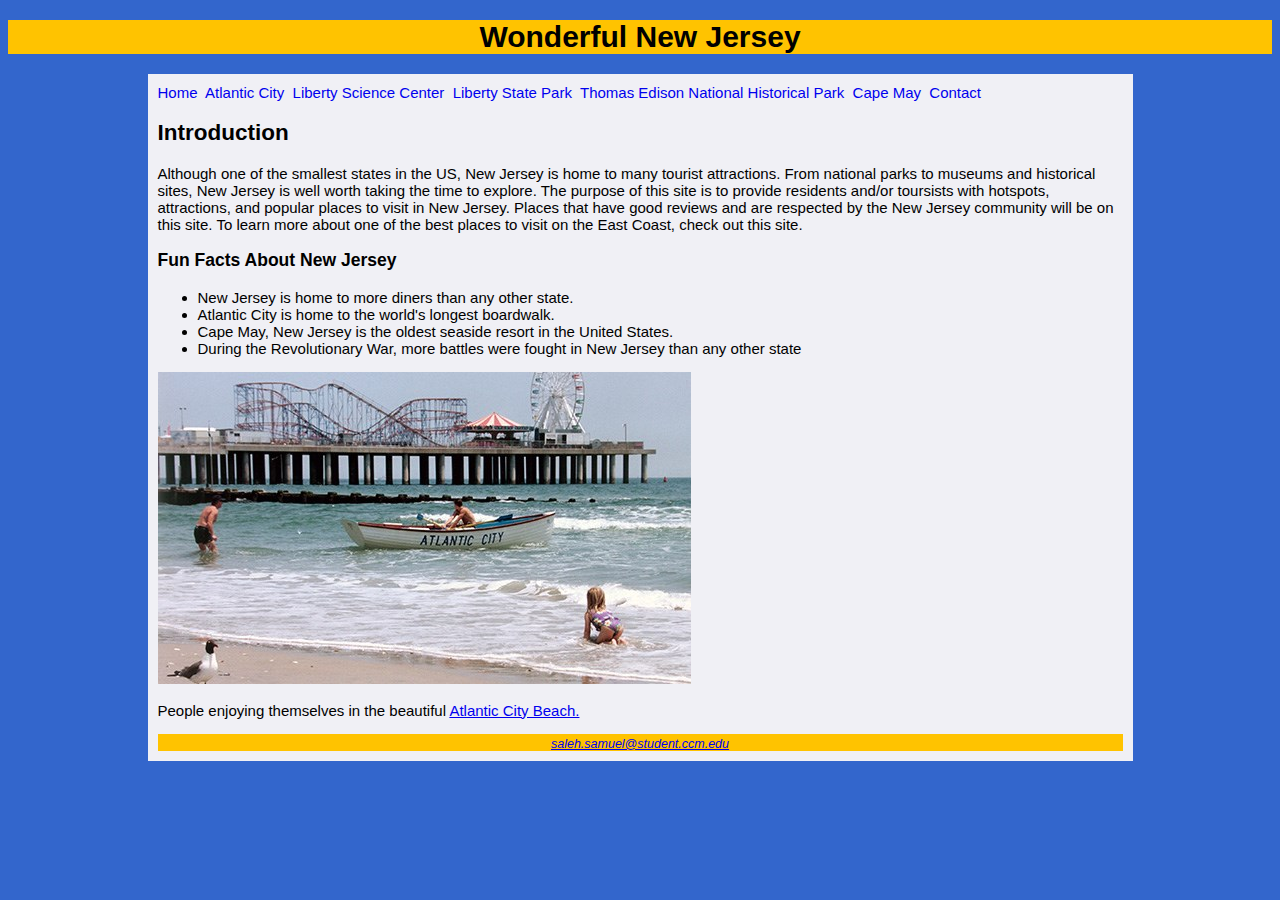
<file: index.html>
<!DOCTYPE html>
<html lang="en">
<!--
	Author: Sam Saleh
	Date: 6/21/2021
	Assignment: Final Project phase 4
-->

<head>
	<title>Home  </title>
	<meta Charset="utf-8">
	<link rel="stylesheet" type = "text/CSS" href="FinalProject.css">

</head>
<body>
	<header> <h1>Wonderful New Jersey </h1></header>

	<div id="container">

	<nav>
	<a href="FinalProjectHome.html">Home</a>&nbsp;
	<a href="AtlanticCity.html">Atlantic City</a>&nbsp;
	<a href="LibertyScienceCenter.html">Liberty Science Center</a>&nbsp;
	<a href="LibertyStatePark.html">Liberty State Park</a>&nbsp;
	<a href="ThomasEdisonPark.html">Thomas Edison National Historical Park</a>&nbsp;
	<a href="CapeMay.html">Cape May</a>&nbsp;
	<a href="contact.html">Contact</a>&nbsp;
	</nav>
	
	<h2> Introduction </h2>
	
	<p>
	Although one of the smallest states in the US, New Jersey is home to 
	many tourist attractions. From national parks to museums and historical sites, 
	New Jersey is well worth taking the time to explore. The purpose of this site 
	is to provide residents and/or toursists with hotspots, attractions, and 
	popular places to visit in New Jersey. Places that 
	have good reviews and are respected by the New Jersey community will be 
	on this site.
	To learn more about one of the best places to visit 
	on the East Coast, check out this site.
	
	</p>
<h3> Fun Facts About New Jersey</h3>
	<ul>
<li>New Jersey is home to more diners than any other state.</li>
<li>Atlantic City is home to the world's longest boardwalk.</li>
<li>Cape May, New Jersey is the oldest seaside resort in the United States.</li>
<li>During the Revolutionary War, more battles were fought in New Jersey than any other state</li>
	</ul>
	
	
	<img src="homepic.jpg"/>
	
	<p> People enjoying themselves in the beautiful <a href="AtlanticCity.html">Atlantic City Beach.</a> </p>

<footer>
       <small>
           <i>
               <a href="mailto:saleh.samuel@student.ccm.edu">saleh.samuel@student.ccm.edu</a>
           </i>
       </small>
   </footer>

	</div>

</body>

</html>
</file>
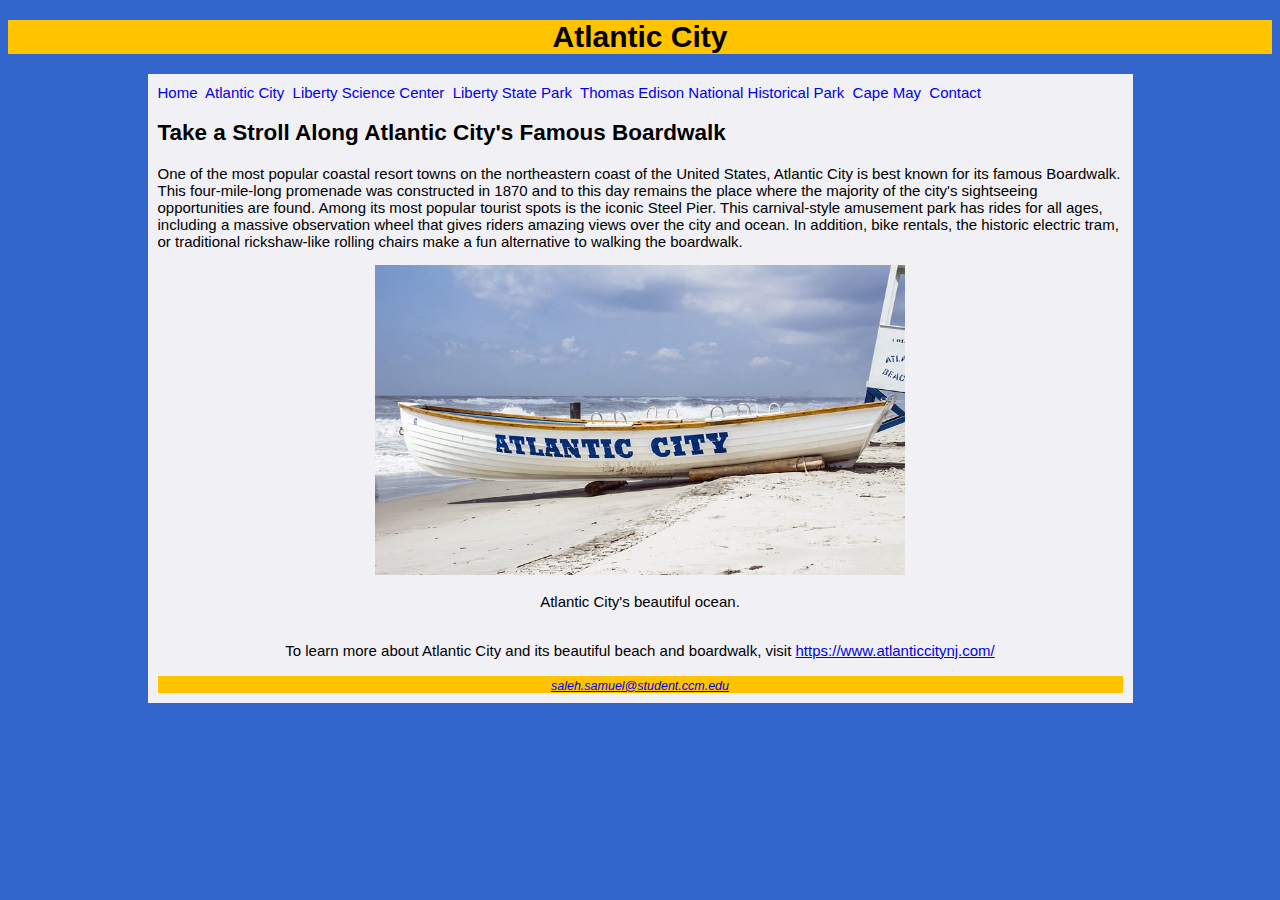
<file: AtlanticCity.html>
<!DOCTYPE html>
<html lang="en">
<!--
	Author: Sam Saleh
	Date: 6/21/21
	Assignment: Final Project Phase 2
-->

<head>
	<title> Atlantic City </title>
	<meta Charset="utf-8">
	<link rel="stylesheet" type = "text/CSS" href="FinalProject.css">
</head>
<body>
	<header><h1>Atlantic City</h1></header>
	<div id="container">
	<nav>
	<a href="FinalProjectHome.html">Home</a>&nbsp;
	<a href="AtlanticCity.html">Atlantic City</a>&nbsp;
	<a href="LibertyScienceCenter.html">Liberty Science Center</a>&nbsp;
	<a href="LibertyStatePark.html">Liberty State Park</a>&nbsp;
	<a href="ThomasEdisonPark.html">Thomas Edison National Historical Park</a>&nbsp;
	<a href="CapeMay.html">Cape May</a>&nbsp;
	<a href="contact.html">Contact</a>&nbsp;
	</nav>

	<h2>Take a Stroll Along Atlantic City's Famous Boardwalk</h2>
	
	<p>
	One of the most popular coastal resort towns on the northeastern coast of the United States, Atlantic City is best known for its famous Boardwalk. 
This four-mile-long promenade was constructed in 1870 and to this day remains the place where the majority of the city's sightseeing opportunities are found.
Among its most popular tourist spots is the iconic Steel Pier. This carnival-style amusement park has rides for all ages, 
including a massive observation wheel that gives riders amazing views over the city and ocean. 
In addition, bike rentals, the historic electric tram, or traditional rickshaw-like rolling chairs make a fun alternative to walking the boardwalk.
	</p>
	<center>
	<img src="atlanticcitypic.jpg" alt="atlanticpic" height="310" width="530">
	<p> Atlantic City's beautiful ocean. </p>
	<br>
	To learn more about Atlantic City and its beautiful beach and boardwalk, visit <a href="https://www.atlanticcitynj.com/">https://www.atlanticcitynj.com/</a>
	</center>
	<br>
	<footer>
       <small>
           <i>
               <a href="mailto:saleh.samuel@student.ccm.edu">saleh.samuel@student.ccm.edu</a>
           </i>
       </small>
   	</footer>
	</div>
</body>

</html>
</file>
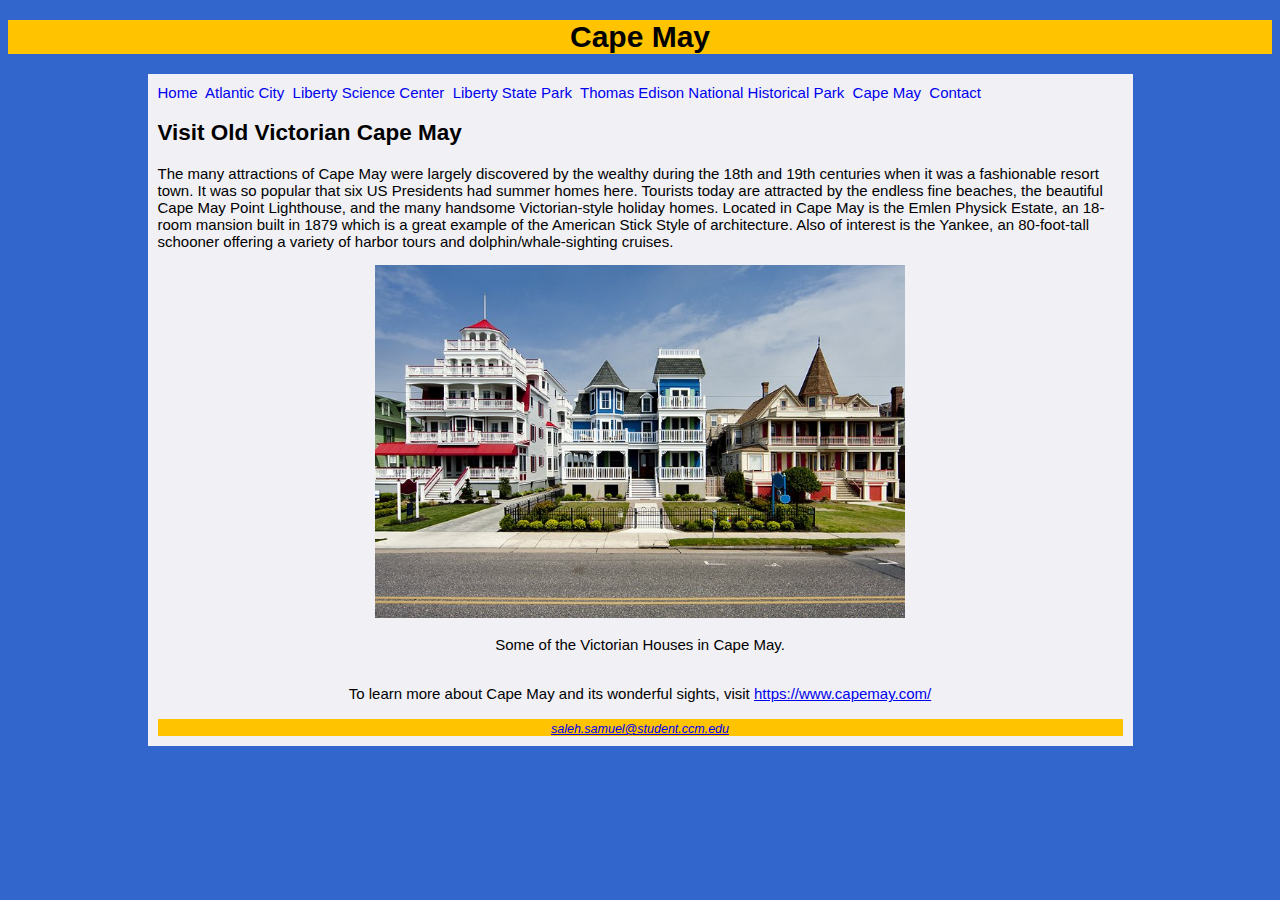
<file: CapeMay.html>
<!DOCTYPE html>
<html lang="en">
<!--
	Author: Sam Saleh
	Date: 7/10/2021
	Assignment: Final Project phase 4
-->

<head>
	<title>Cape May</title>
	<meta Charset="utf-8">
	<link rel="stylesheet" type = "text/CSS" href="FinalProject.css">

</head>
<body>
	<header> <h1>Cape May</h1></header>
	<div id="container">
	<nav>
	<a href="FinalProjectHome.html">Home</a>&nbsp;
	<a href="AtlanticCity.html">Atlantic City</a>&nbsp;
	<a href="LibertyScienceCenter.html">Liberty Science Center</a>&nbsp;
	<a href="LibertyStatePark.html">Liberty State Park</a>&nbsp;
	<a href="ThomasEdisonPark.html">Thomas Edison National Historical Park</a>&nbsp;
	<a href="CapeMay.html">Cape May</a>&nbsp;
	<a href="contact.html">Contact</a>&nbsp;
	</nav>
	
	<h2>Visit Old Victorian Cape May</h2>
	
	<p>
	The many attractions of Cape May were largely discovered by the wealthy 
during the 18th and 19th 
centuries when it was a fashionable resort town. It was so popular 
that six US Presidents had summer homes here.

Tourists today are attracted by the endless fine beaches, the beautiful Cape May 
Point Lighthouse, and the many handsome Victorian-style holiday homes.

Located in Cape May is the Emlen Physick Estate, an
 18-room mansion built in 1879 which is a great example of the American Stick Style
 of architecture. Also of interest is the Yankee, an 80-foot-tall schooner offering a 
variety of harbor tours and dolphin/whale-sighting cruises.
	
	</p>
	<center>
	<img src="CapeMayPic.jpg" alt="capemaypic" heigh="310" width="530">
	
	<p> Some of the Victorian Houses in Cape May.</p>
	
	<br>
To learn more about Cape May and its wonderful sights, visit <a href="https://www.capemay.com/">https://www.capemay.com/</a>
</center>
<br>
<footer>
       <small>
           <i>
               <a href="mailto:saleh.samuel@student.ccm.edu">saleh.samuel@student.ccm.edu</a>
           </i>
       </small>
   </footer>
	
</div>
</body>

</html>
</file>
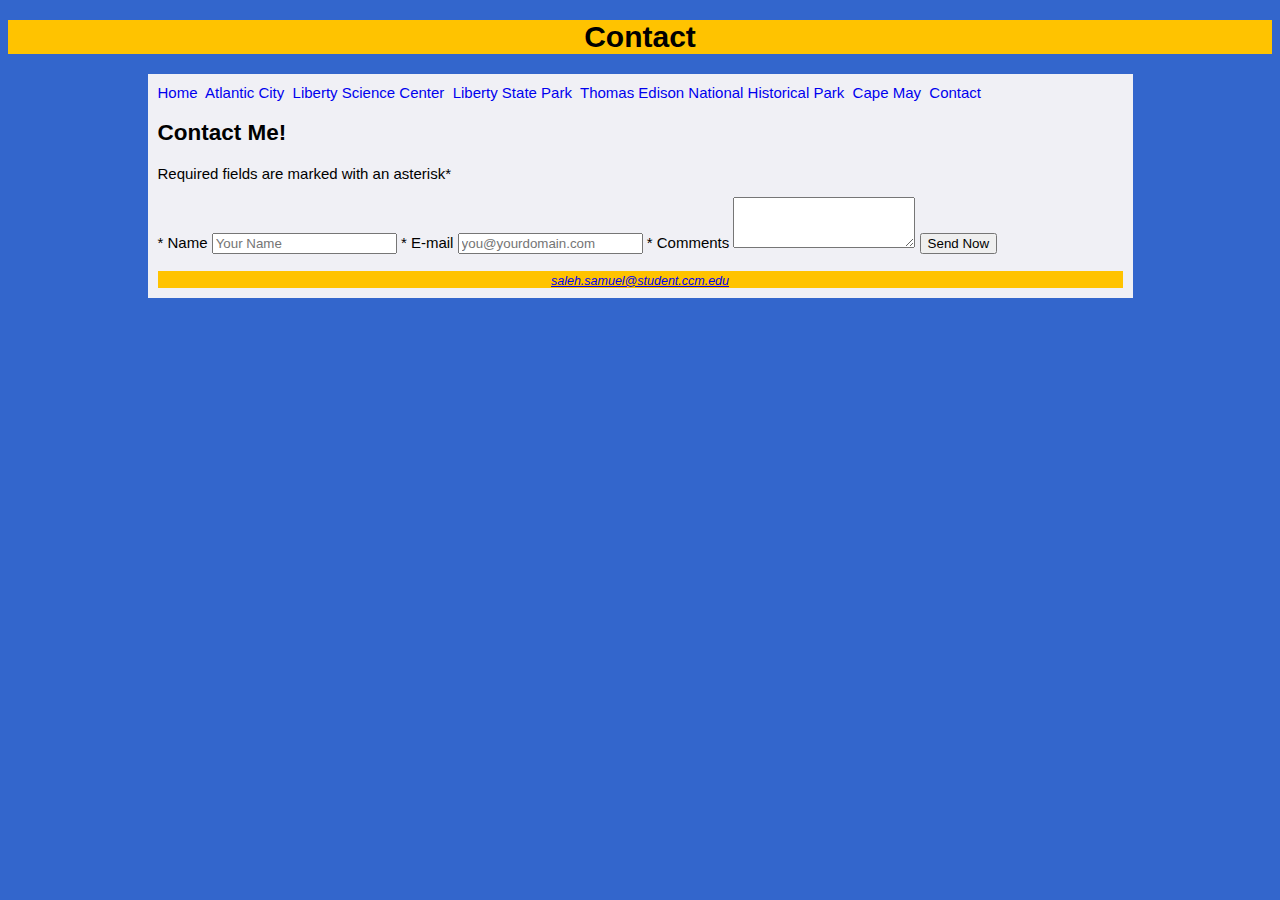
<file: contact.html>
<!DOCTYPE html>
<html lang="en">
<!--
	Author: Sam Saleh
	Date: 7/5/2021
	Assignment: Final Project phase 3
-->

<head>
	<title>Contact</title>
	<meta Charset="utf-8">
	<link rel="stylesheet" type = "text/CSS" href="FinalProject.css">

</head>
<body>
	<header> <h1>Contact </h1></header>
	<div id="container">
	<nav>
	<a href="FinalProjectHome.html">Home</a>&nbsp;
	<a href="AtlanticCity.html">Atlantic City</a>&nbsp;
	<a href="LibertyScienceCenter.html">Liberty Science Center</a>&nbsp;
	<a href="LibertyStatePark.html">Liberty State Park</a>&nbsp;
	<a href="ThomasEdisonPark.html">Thomas Edison National Historical Park</a>&nbsp;
	<a href="CapeMay.html">Cape May</a>&nbsp;
	<a href="contact.html">Contact</a>&nbsp;
	</nav>
	
	<h2>Contact Me!</h2>
	
	
 <main>     
            <p>Required fields are marked with an asterisk*</p>
            <form>
                <label for="myName">* Name</label>
                <input type="text" name="myName" id="myName" required="required"
                      placeholder="Your Name">
                      <label for="myEmail">* E-mail</label>
                      <input type="email" name="myEmail" id="myEmail" required="required"
                            placeholder="you@yourdomain.com">


               


                <label for="myComments">* Comments</label>
                <textarea name="myComments" id="myComments" rows="3" cols="20">
                </textarea>
                <input type="submit" value="Send Now">
            </form>

            </main>
	<br>

<footer>
       <small>
           <i>
               <a href="mailto:saleh.samuel@student.ccm.edu">saleh.samuel@student.ccm.edu</a>
           </i>
       </small>
   </footer>
	</div>

</body>

</html>
</file>
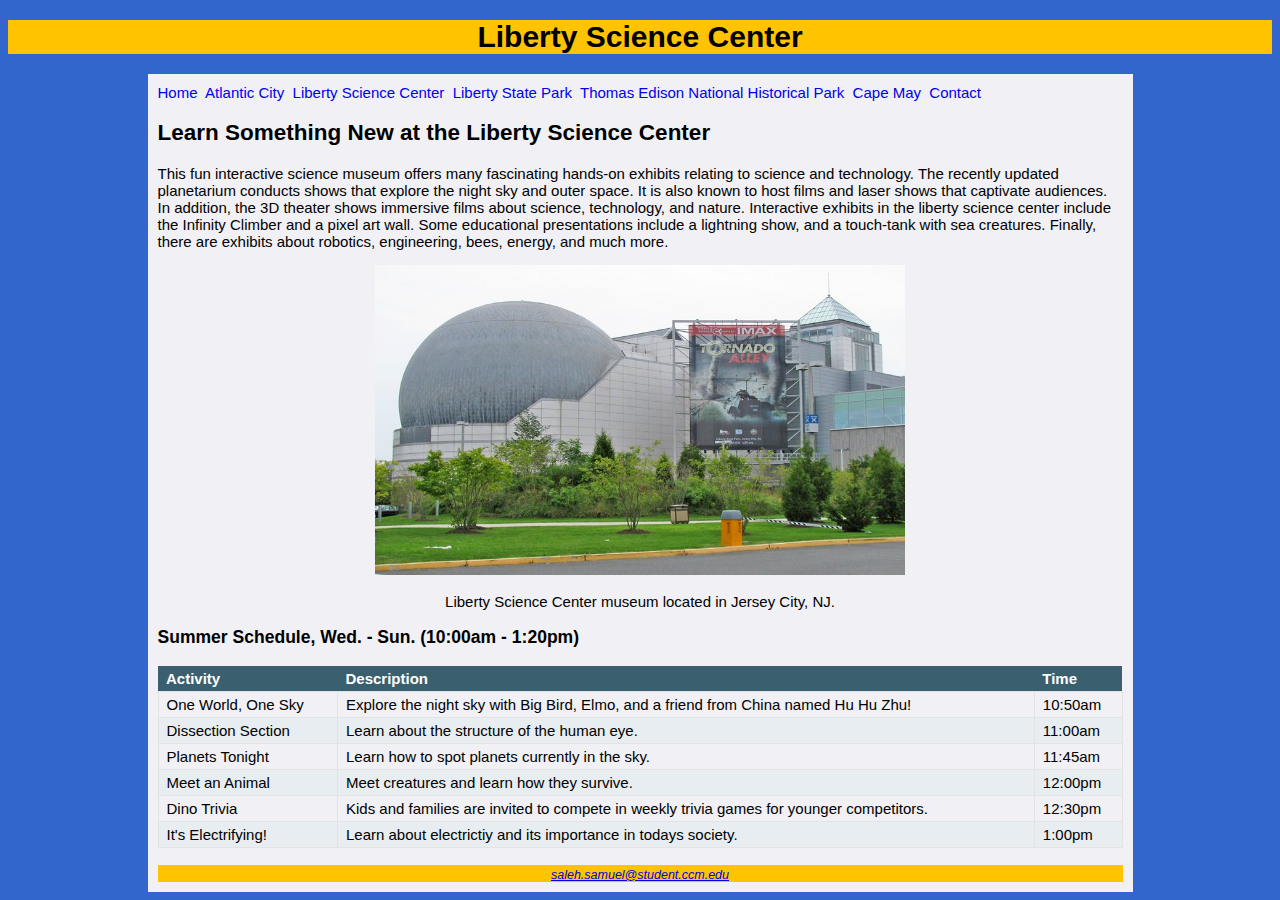
<file: LibertyScienceCenter.html>
<!DOCTYPE html>
<html lang="en">
<!--
	Author: Sam Saleh
	Date: 6/21/21
	Assignment: Final Project Phase 2
-->

<head>
	<title> Liberty Science Center </title>
	<meta Charset="utf-8">
	<link rel="stylesheet" type = "text/CSS" href="FinalProject.css">

</head>
<body>
	<header><h1>Liberty Science Center</h1></header>
	<div id="container">
	<nav>
	<a href="FinalProjectHome.html">Home</a>&nbsp;
	<a href="AtlanticCity.html">Atlantic City</a>&nbsp;
	<a href="LibertyScienceCenter.html">Liberty Science Center</a>&nbsp;
	<a href="LibertyStatePark.html">Liberty State Park</a>&nbsp;
	<a href="ThomasEdisonPark.html">Thomas Edison National Historical Park</a>&nbsp;
	<a href="CapeMay.html">Cape May</a>&nbsp;
	<a href="contact.html">Contact</a>&nbsp;
	</nav>

	<h2>Learn Something New at the Liberty Science Center</h2>
	
	<p>
	This fun interactive science museum offers 
many fascinating hands-on exhibits relating to science and technology. 
The recently updated planetarium conducts shows that explore the night sky 
and outer space. It is also known to host films and laser shows that captivate audiences.
In addition, the 3D theater shows immersive films about science, 
technology, and nature. Interactive exhibits in the liberty science center include the 
Infinity Climber and a pixel 
art wall. Some educational presentations include a lightning show, 
and a touch-tank with sea creatures. Finally, there are 
exhibits about robotics, engineering, bees, energy, and much more. 
	</p>
	<center>
	<img src="LibertyScienceCenterPic.jpg" alt="sciencepic" height="310" width="530">
	<p> Liberty Science Center museum located in Jersey City, NJ. </p>
	</center>

<h3> Summer Schedule, Wed. - Sun. (10:00am - 1:20pm) </h3>
<table style= "width:100%">
<tr>
	<th>Activity</th>
	<th>Description</th>
	<th>Time</th>
</tr>
<tr>
	<td>One World, One Sky</td>
	<td>Explore the night sky with Big Bird, Elmo, and a friend from China named Hu Hu Zhu!</td>
	<td>10:50am</td>
</tr>
<tr>
	<td>Dissection Section</td>
	<td>Learn about the structure of the human eye.</td>
	<td>11:00am</td>
</tr>
<tr>
	<td>Planets Tonight</td>
	<td>Learn how to spot planets currently in the sky.</td>
	<td>11:45am</td>
</tr>
<tr>
	<td>Meet an Animal</td>
	<td>Meet creatures and learn how they survive.</td>
	<td>12:00pm</td>
</tr>
<tr>
	<td>Dino Trivia</td>
	<td>Kids and families are invited to compete in weekly trivia games for younger competitors.</td>
	<td>12:30pm</td>
</tr>
<tr>
	<td>It's Electrifying!</td>
	<td>Learn about electrictiy and its importance in todays society.</td>
	<td>1:00pm</td>
</tr>
	</table>
	<br>
	<footer>
       <small>
           <i>
               <a href="mailto:saleh.samuel@student.ccm.edu">saleh.samuel@student.ccm.edu</a>
           </i>
       </small>
   	</footer>
	</div>
</body>

</html>
</file>
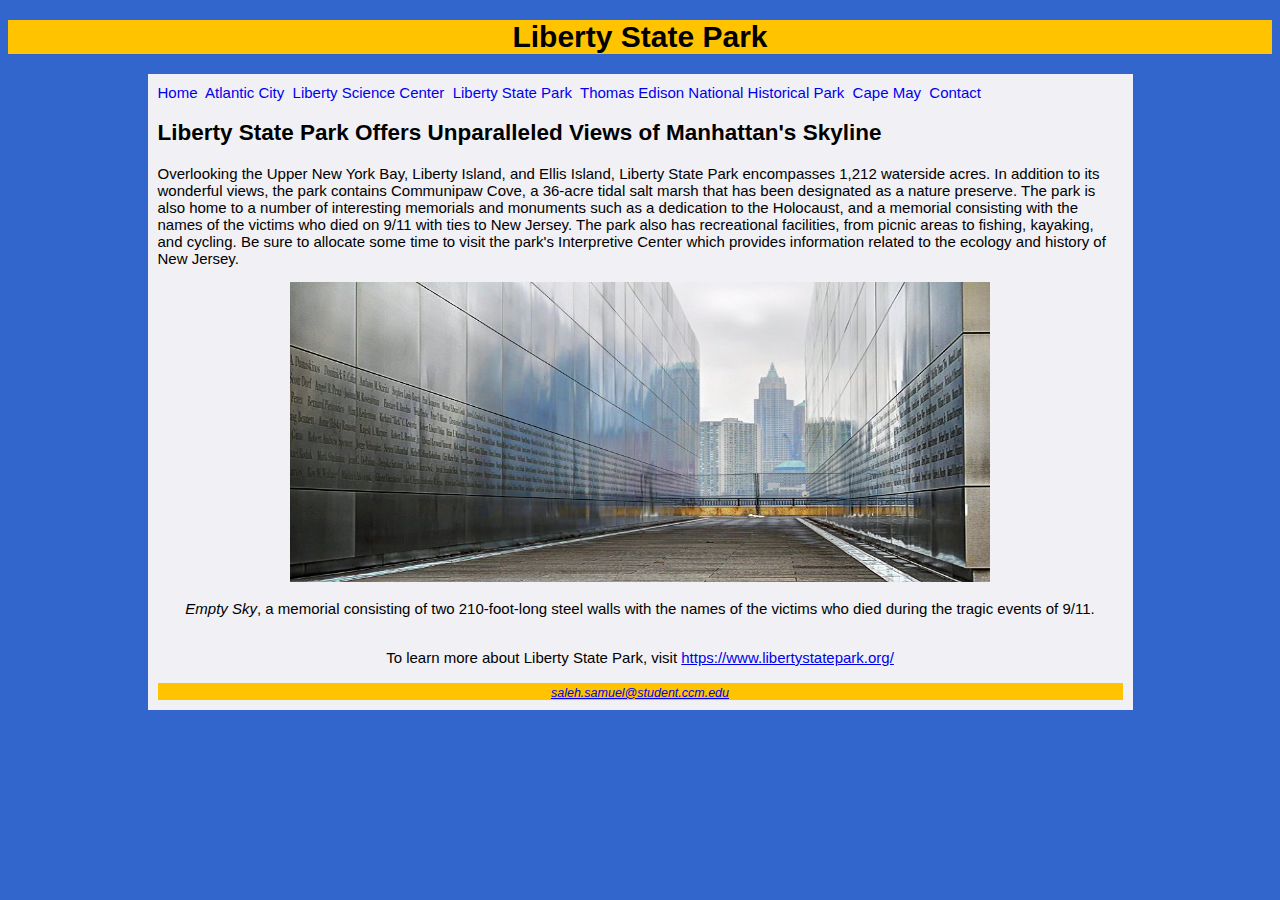
<file: LibertyStatePark.html>
<!DOCTYPE html>
<html lang="en">
<!--
	Author: Sam Saleh
	Date: 7/5/2021
	Assignment: Final Project phase 3
-->

<head>
	<title>Liberty State Park</title>
	<meta Charset="utf-8">
	<link rel="stylesheet" type = "text/CSS" href="FinalProject.css">

</head>
<body>
	<header> <h1>Liberty State Park</h1></header>
	<div id="container">
	<nav>
	<a href="FinalProjectHome.html">Home</a>&nbsp;
	<a href="AtlanticCity.html">Atlantic City</a>&nbsp;
	<a href="LibertyScienceCenter.html">Liberty Science Center</a>&nbsp;
	<a href="LibertyStatePark.html">Liberty State Park</a>&nbsp;
	<a href="ThomasEdisonPark.html">Thomas Edison National Historical Park</a>&nbsp;
	<a href="CapeMay.html">Cape May</a>&nbsp;
	<a href="contact.html">Contact</a>&nbsp;
	</nav>
	
	<h2>Liberty State Park Offers Unparalleled Views of Manhattan's Skyline</h2>
	
	<p>
	Overlooking the Upper New York Bay, Liberty Island, and Ellis Island, 
Liberty State Park encompasses 1,212 waterside acres.
 In addition to its wonderful views, the park contains 
 Communipaw Cove, a 36-acre tidal salt marsh that has 
been designated as a nature preserve.

The park is also home to a number of interesting memorials and monuments such as 

 a dedication to the Holocaust, and a 
memorial consisting with the names of the victims who died
on 9/11 with ties to New Jersey.

The park also has recreational facilities, from picnic areas to fishing, kayaking, 
and cycling. Be sure to allocate some time to visit the park's Interpretive Center 
which provides information related to the ecology and history of New Jersey.
	
	</p>
	<center>
	<img src="libertystateparkpic.jpg" alt="libertyparkpic" height="300" width="700">
	
	<p> <i>Empty Sky</i>, a memorial consisting of two 210-foot-long steel walls with the 
names of the victims who died during the  tragic events of 9/11.</p>
	<br>
	To learn more about Liberty State Park, visit <a href="https://www.libertystatepark.org/">https://www.libertystatepark.org/</a>
	</center>
	<br>
<footer>
       <small>
           <i>
               <a href="mailto:saleh.samuel@student.ccm.edu">saleh.samuel@student.ccm.edu</a>
           </i>
       </small>
   </footer>
	
</div>
</body>

</html>
</file>
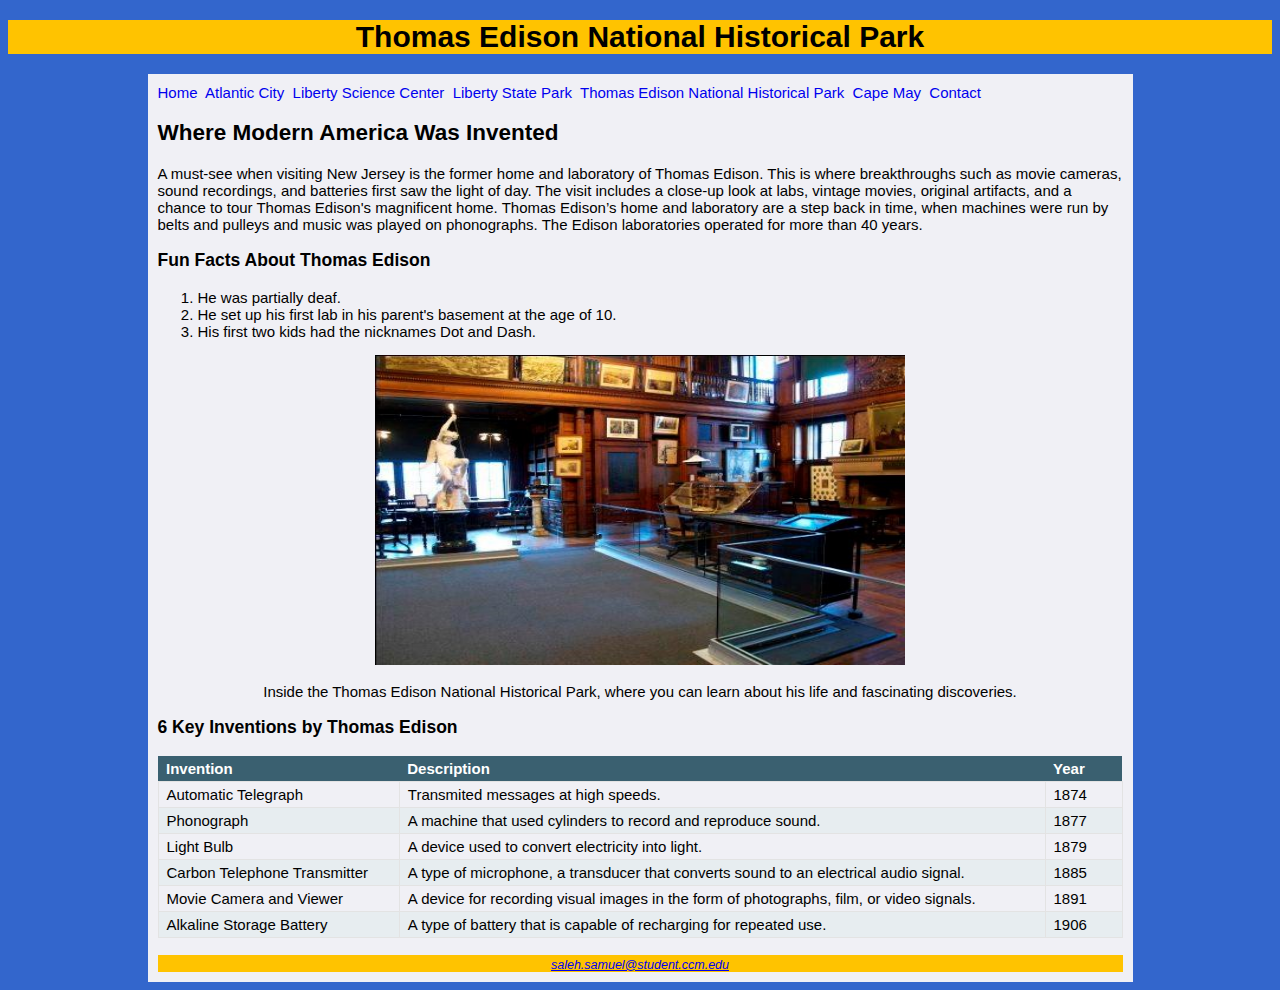
<file: ThomasEdisonPark.html>
<!DOCTYPE html>
<html lang="en">
<!--
	Author: Sam Saleh
	Date: 7/5/2021
	Assignment: Final Project phase 3
-->

<head>
	<title>Thomas Edison Park </title>
	<meta Charset="utf-8">
	<link rel="stylesheet" type = "text/CSS" href="FinalProject.css">

</head>
<body>
	<header> <h1>Thomas Edison National Historical Park </h1></header>
	<div id="container">
	<nav>
	<a href="FinalProjectHome.html">Home</a>&nbsp;
	<a href="AtlanticCity.html">Atlantic City</a>&nbsp;
	<a href="LibertyScienceCenter.html">Liberty Science Center</a>&nbsp;
	<a href="LibertyStatePark.html">Liberty State Park</a>&nbsp;
	<a href="ThomasEdisonPark.html">Thomas Edison National Historical Park</a>&nbsp;
	<a href="CapeMay.html">Cape May</a>&nbsp;
	<a href="contact.html">Contact</a>&nbsp;
	</nav>
	
	<h2>Where Modern America Was Invented</h2>
	
	<p>
	A must-see when visiting New Jersey is the former home and laboratory of Thomas 
Edison. This is where breakthroughs such as movie cameras, sound 
recordings, and batteries first saw the light of day.

The visit includes a close-up look at labs, vintage movies, original 
artifacts, and a chance to tour Thomas Edison's magnificent home.

Thomas Edison’s home and laboratory are a step back in time, when machines were run 
by belts and pulleys and music was played on phonographs. 
The Edison laboratories operated for more than 40 years. 	
	</p>
	
	<h3>Fun Facts About Thomas Edison</h3>
<ol>
	<li>He was partially deaf.</li>
	<li>He set up his first lab in his parent's basement at the age of 10. </li>
	<li>His first two kids had the nicknames Dot and Dash. </li>
</ol>

	<center>
	<img src="thomasedisonpic.jpg" alt="thomasedisonpic" height="310" width="530">
		
<p> Inside the Thomas Edison National Historical Park, where you can learn about his
life and fascinating discoveries. </p>
</center>

	<h3> 6 Key Inventions by Thomas Edison </h3>
<table style= "width:100%">
<tr>
	<th>Invention</th>
	<th>Description</th>
	<th>Year</th>
</tr>
<tr>
	<td>Automatic Telegraph</td>
	<td>Transmited messages at high speeds.</td>
	<td>1874</td>
</tr>
<tr>
	<td>Phonograph</td>
	<td>A machine that used cylinders to record and reproduce sound.</td>
	<td>1877</td>
</tr>
<tr>
	<td>Light Bulb</td>
	<td>A device used to convert electricity into light.</td>
	<td>1879</td>
</tr>
<tr>
	<td>Carbon Telephone Transmitter</td>
	<td>A type of microphone, a transducer that converts sound to an electrical audio signal.</td>
	<td>1885</td>
</tr>
<tr>
	<td>Movie Camera and Viewer</td>
	<td>A device for recording visual images in the form of photographs, film, or video signals.</td>
	<td>1891</td>
</tr>
<tr>
	<td>Alkaline Storage Battery</td>
	<td>A type of battery that is capable of recharging for repeated use.</td>
	<td>1906</td>
</tr>
	</table>

<br>

<footer>
       <small>
           <i>
               <a href="mailto:saleh.samuel@student.ccm.edu">saleh.samuel@student.ccm.edu</a>
           </i>
       </small>
   </footer>
	</div>

</body>

</html>
</file>
<file: FinalProject.css>
body{
background-color:#3366cc;
font-family:Verdana, Arial, sans-serif;
font-size:15px;
color:#000000;
}


header{
background-color:#ffc300;
color:#000000;
text-align:center;
}


footer{
background-color:#ffc300;
text-align:center;
}

nav{
background-color:#f0f0f5;
}

nav a{
text-decoration:none;
}

#container
{
margin:auto;
width:965px;
background-color:#FFFFFF;
align-items:center;
padding:10px;
background-color:#f0f0f5;
}

table{
	border-collapse:collapse;
}

table th{
	text-align:left;
	background-color: #3a6070;
	color:#FFF;
	padding: 4px 30px 4px 8px;
}

table td{
	border:1px solid #e3e3e3;
	padding:4px 8px;
}

table tr:nth-child(odd) td{
	background-color:#e7edf0;
}
</file>
